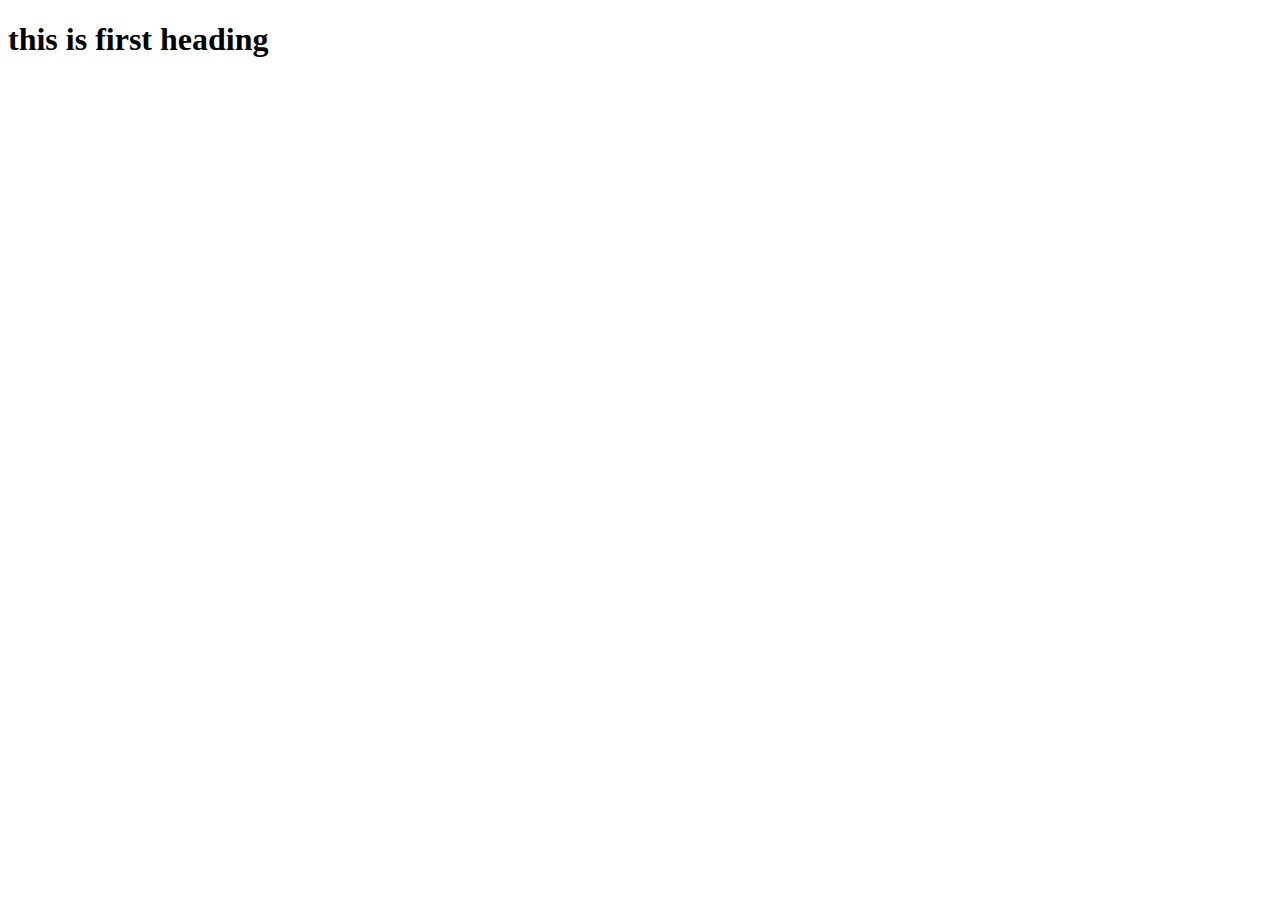
<file: index.html>
<!DOCTYPE html>
<html lang="en">
<head>
    <meta charset="UTF-8">
    <meta name="viewport" content="width=device-width, initial-scale=1.0">
    <title>Document</title>
</head>
<body>
    <h1>this is first heading </h1>






 <script src="./aap.js"></script>
</body>
</html>
</file>
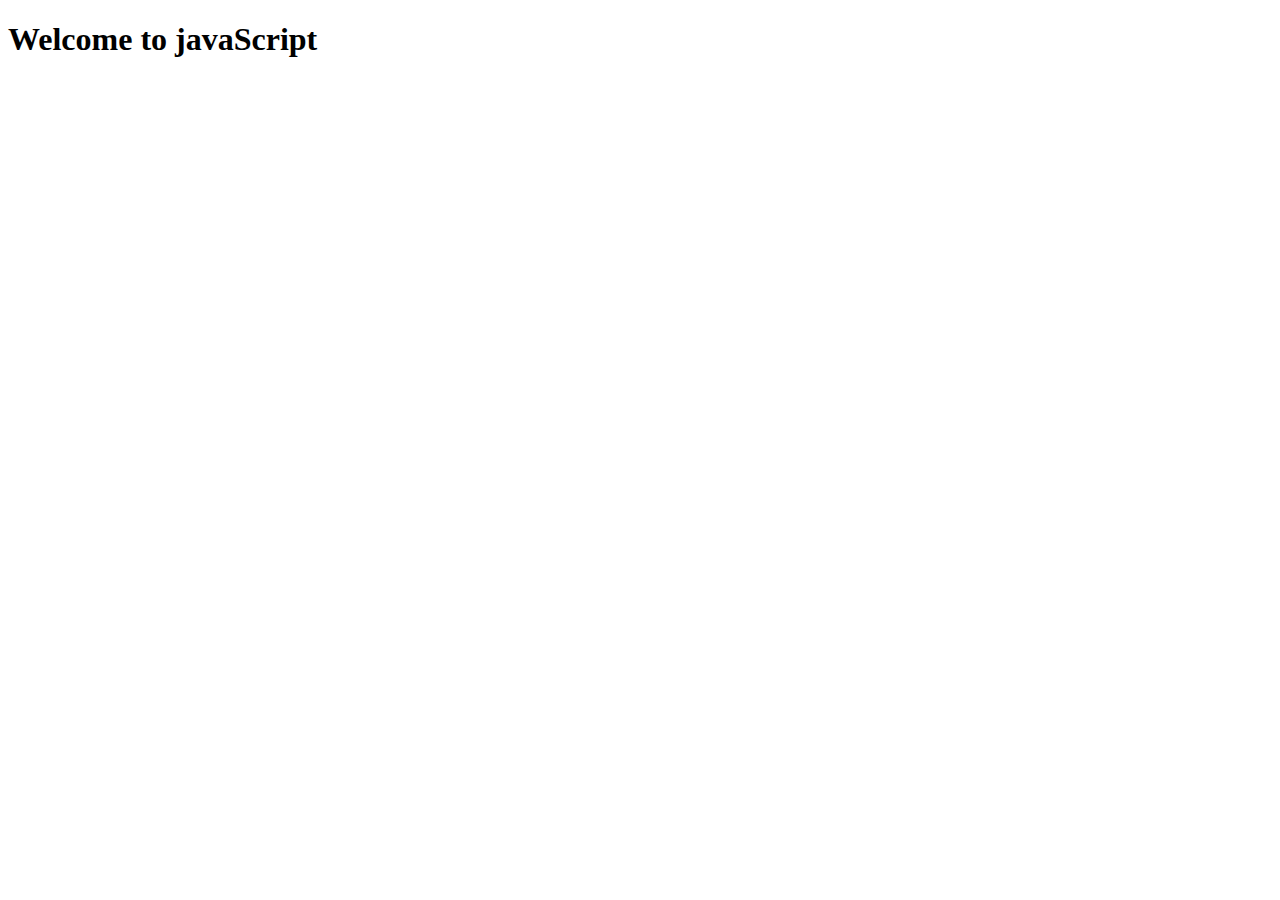
<file: grade.html>
<!DOCTYPE html>
<html lang="en">
<head>
    <meta charset="UTF-8">
    <meta name="viewport" content="width=device-width, initial-scale=1.0">
    <title>Document</title>
</head>
<body>
    <h1>Welcome to javaScript </h1>
    <script>
// cusing js crating grade  &&  marks :-      // it not proper 

        // let marks = 42;
        // if(marks>=33){
        //     console.log("pass");
        //     if(marks<=50){
        //         console.log(" Grade:B");
        //     }
        //    else if(marks>=75){
        //     console.log("pass");
        //    }
        //    if(marks<=75){
        //     console.log("grade:A")
        //    }
          
        //    else if(marks==100){
        //     console.log("pass")
        //    }
        //    if(marks<=100){
        //     console.log("grade:O")
        //    }
        //    else{
        //     console.log("fail")
        //    }
        // }



// marks  pass or fail :-     it is proper 

// let marks = 67;
// if(marks>=33){
//     console.log("Pass");
//     if(marks>=80){
//         console.log("Grade:o");
//     } else {
//         console.log("Grade:A");
//     }
// } else{
//     console.log("butter luck next time ! ");
// }





//good String or bad String  

//String has min 3 length called good string 

// let str = "apple";

// // let str = "app"  // it will print bad string BCZ string has min 3 length

//     // if((str === "a") && (str.length)){  //Wrong statement  think always what we doing 
//         if(str[0] === 'a' && str.length>3){
//         console.log("good string");
//     } else{
//         console.log("bad string");
//     }




    //LOgical Question 1


    let num =12;
    if((num%3 === 0) && ((num+1 === 15) || (num-1 === 11))){
        console.log("safe");

    } else{
        console.log("unsafe");
    }
    </script>
</body>
</html>
</file>
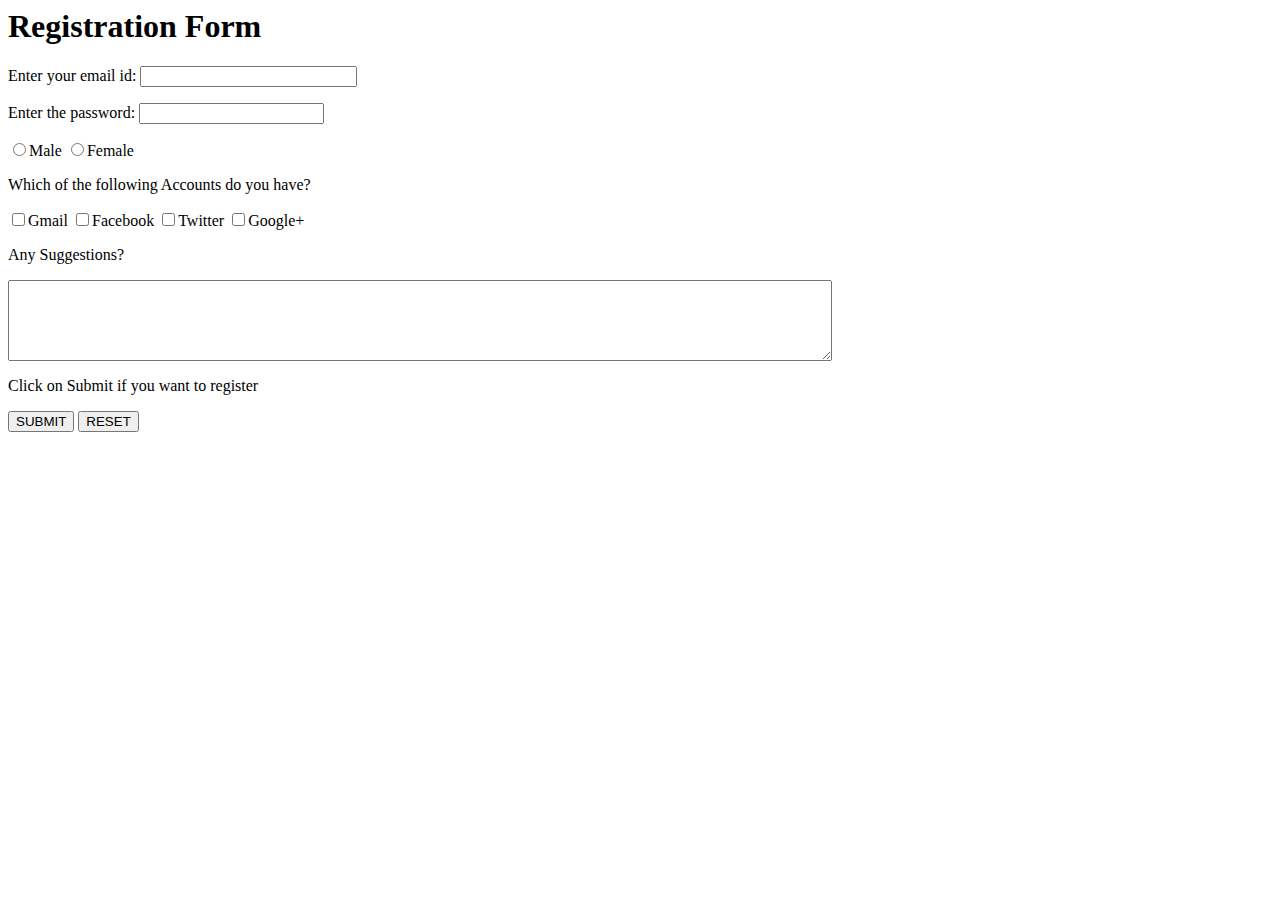
<file: interviw.html>
<html>
<head>
<title> CompleteForm</title>
</head> <body>
<h1>Registration Form</h1>
<form action=" ">
<p> <label>Enter your email id:
<input type = "text" name = "myname" size = "24" maxlength = "25" />
</label> </p>
<p> <label>Enter the password:
<input type = "password" name = "mypass" size = "20" maxlength = "20" />
</label> </p>
<p>
<label><input type="radio" name="act" value="one"/>Male</label>
<label><input type="radio" name="act" value="two"/>Female</label>
</p>
<p>Which of the following Accounts do you have?</p>
<p>
<label><input type="checkbox" name="act" value="one"/>Gmail</label>
<label><input type="checkbox" name="act" value="two"/>Facebook</label>
<label><input type="checkbox" name="act" value="three"/>Twitter</label>
<label><input type="checkbox" name="act" value="four"/>Google+</label>
</p>
<p> Any Suggestions?</p>
<p> <textarea name="feedback" rows="5" cols="100"> </textarea> </p>
<p>Click on Submit if you want to register</p>
<p> <input type="SUBMIT" value="SUBMIT"/>
<input type="RESET" value="RESET"/>
</p>
</form>
</body>
<html>
</file>
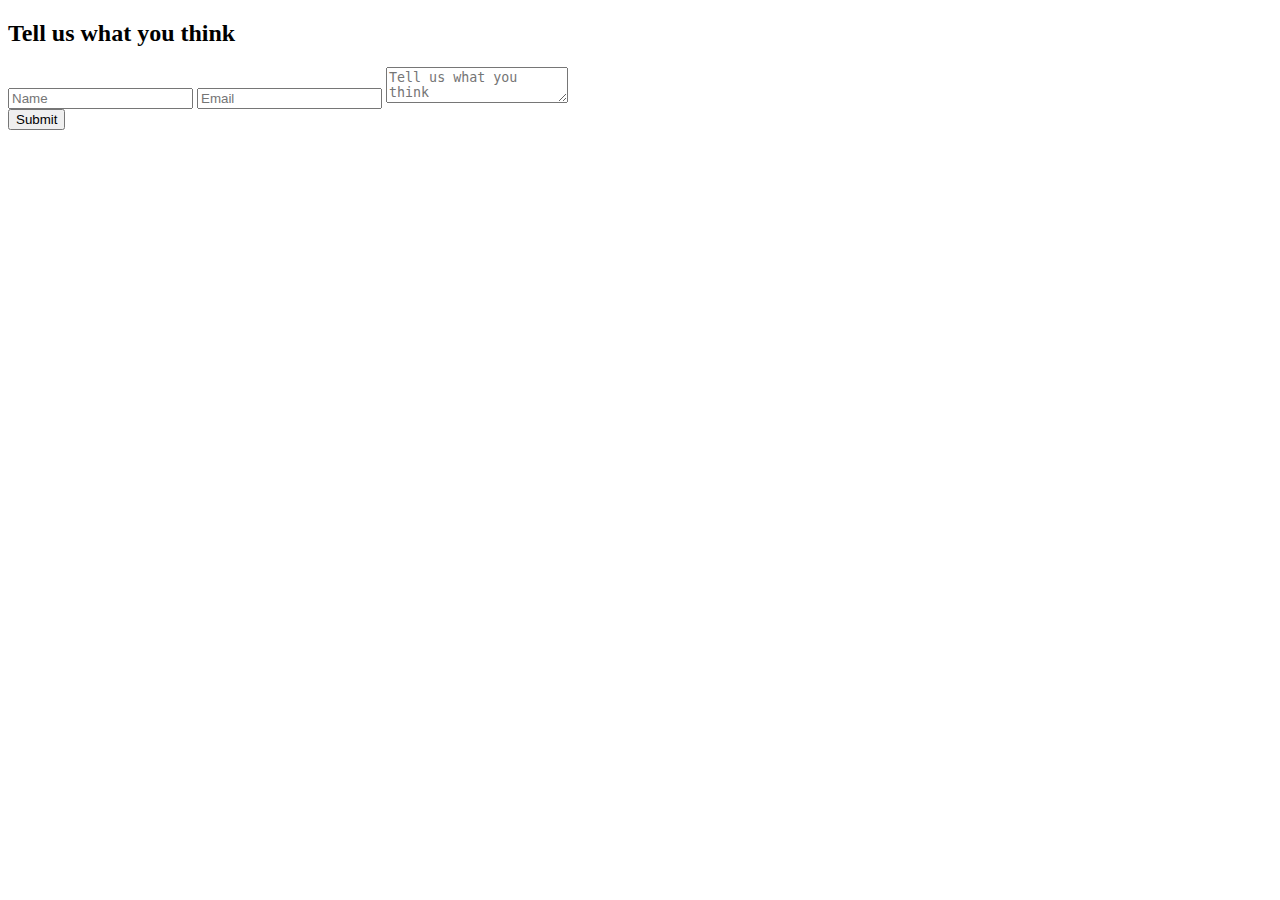
<file: loops in js/loop.html>
<!DOCTYPE html>
<html lang="en">
<head>
    <meta charset="UTF-8">
    <meta name="viewport" content="width=device-width, initial-scale=1.0">
    <title>LOOPS IN JS </title>
</head>
<body>
    <div class='fb-form'>
        <form action='#' class='form-group'>
          <h2>Tell us what you think</h2>
          <input class='form-control' placeholder='Name' type='text'>
          <input class='form-control' placeholder='Email' type='text'>
          <textarea class='form-control' id='fb-comment' name='' placeholder='Tell us what you think'></textarea>
          <div class='rating'>
            <i class='fa fa-star'></i>
            <i class='fa fa-star'></i>
            <i class='fa fa-star'></i>
            <i class='fa fa-star'></i>
            <i class='fa fa-star'></i>
          </div>
          <input class='form-control btn btn-primary' type='submit'>
        </form>
      </div>



    <script src="./loop.js"></script>
</body>
</html>
</file>
